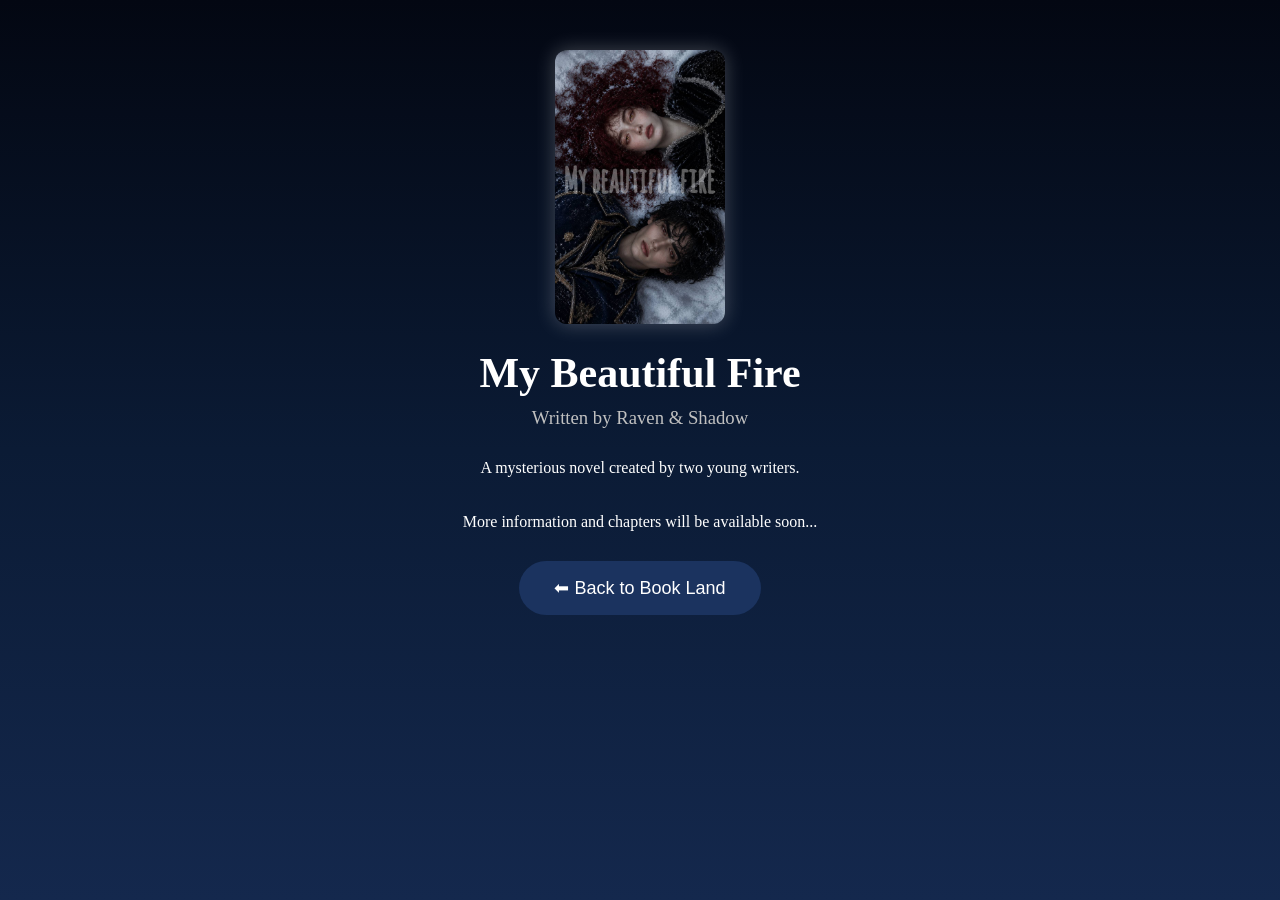
<file: my-beautiful-fire.html>
<!DOCTYPE html>
<html lang="en">

<head>
    <meta charset="UTF-8">
    <meta name="viewport" content="width=device-width, initial-scale=1.0">
    <title>My Beautiful Fire | Book Land</title>

    <link rel="stylesheet" href="style.css">
</head>

<body>

    <div id="stars"></div>

    <div class="book-page">

        <img src="IMG_20260715_221524.jpg"
             class="book-cover"
             alt="My Beautiful Fire">

        <h1>My Beautiful Fire</h1>

        <h3>Written by Raven & Shadow</h3>

        <p>
            A mysterious novel created by two young writers.
        </p>

        <p>
            More information and chapters will be available soon...
        </p>

        <a href="index.html">
            <button>⬅ Back to Book Land</button>
        </a>

    </div>

</body>

</html>
</file>
<file: style.css>
*{
    margin:0;
    padding:0;
    box-sizing:border-box;
}

body{
    background:linear-gradient(180deg,#030712,#0b1b35,#14284d);
    color:white;
    font-family:Georgia,serif;
    overflow-x:hidden;
}

/* Welcome */

#welcome{
    height:100vh;
    display:flex;
    flex-direction:column;
    justify-content:center;
    align-items:center;
    text-align:center;
}

#welcome h1{
    font-size:60px;
    text-shadow:0 0 20px silver;
    margin-bottom:20px;
}

#welcome h3{
    color:silver;
    font-weight:normal;
    margin-bottom:40px;
}

button{
    padding:16px 35px;
    font-size:18px;
    border:none;
    border-radius:50px;
    cursor:pointer;
    background:#1b335f;
    color:white;
    transition:.3s;
}

button:hover{
    transform:scale(1.08);
    background:white;
    color:#0b1b35;
}

/* Library */

#library{
    display:none;
    padding:60px 20px;
    text-align:center;
}

#library h2{
    font-size:40px;
    margin-bottom:40px;
}

.books{
    display:flex;
    justify-content:center;
}

.book{
    text-align:center;
}

.cover{
    background:rgba(255,255,255,.05);
    padding:20px;
    border-radius:20px;
    box-shadow:0 0 25px rgba(255,255,255,.15);
}

/* Book Cover */

.book-cover{
    width:170px;
    border-radius:12px;
    display:block;
    margin:auto;
    box-shadow:0 0 20px rgba(255,255,255,.25);
    transition:.4s;
}

.book-cover:hover{
    transform:scale(1.05);
}

.cover h3{
    margin-top:18px;
    font-size:28px;
}

.cover p{
    color:silver;
    margin-top:10px;
}

/* Book Page */

.book-page{
    min-height:100vh;
    padding:50px 20px;
    text-align:center;
}

.book-page h1{
    margin-top:25px;
    font-size:42px;
}

.book-page h3{
    color:silver;
    margin-top:10px;
    font-weight:normal;
}

.book-page p{
    max-width:700px;
    margin:25px auto;
    line-height:1.8;
}

/* Back To Top */

#topBtn{
    position:fixed;
    right:25px;
    bottom:25px;
    display:none;
    width:55px;
    height:55px;
    border-radius:50%;
    font-size:22px;
}

/* Stars */

#stars{
    position:fixed;
    top:0;
    left:0;
    width:100%;
    height:100%;
    pointer-events:none;
    z-index:-1;
}

.star{
    position:absolute;
    width:3px;
    height:3px;
    background:white;
    border-radius:50%;
    animation:twinkle 2s infinite alternate;
}

@keyframes twinkle{
    from{
        opacity:.2;
    }

    to{
        opacity:1;
    }
}
/* ===== FOG ===== */

#fog,
#fog2{
    position:fixed;
    left:-30%;
    width:160%;
    border-radius:50%;
    pointer-events:none;
    filter:blur(50px);
}

#fog{
    bottom:-70px;
    height:180px;
    background:rgba(255,255,255,.08);
    animation:fog1 20s ease-in-out infinite;
    z-index:-2;
}

#fog2{
    bottom:40px;
    height:140px;
    background:rgba(255,255,255,.04);
    animation:fog2 35s ease-in-out infinite;
    z-index:-3;
}

@keyframes fog1{
    0%{
        transform:translateX(-8%);
    }

    50%{
        transform:translateX(8%);
    }

    100%{
        transform:translateX(-8%);
    }
}

@keyframes fog2{
    0%{
        transform:translateX(10%);
    }

    50%{
        transform:translateX(-10%);
    }

    100%{
        transform:translateX(10%);
    }
    }
#musicBtn{
    position:fixed;
    top:20px;
    right:20px;
    width:55px;
    height:55px;
    border-radius:50%;
    font-size:22px;
    z-index:999;
}
</file>
